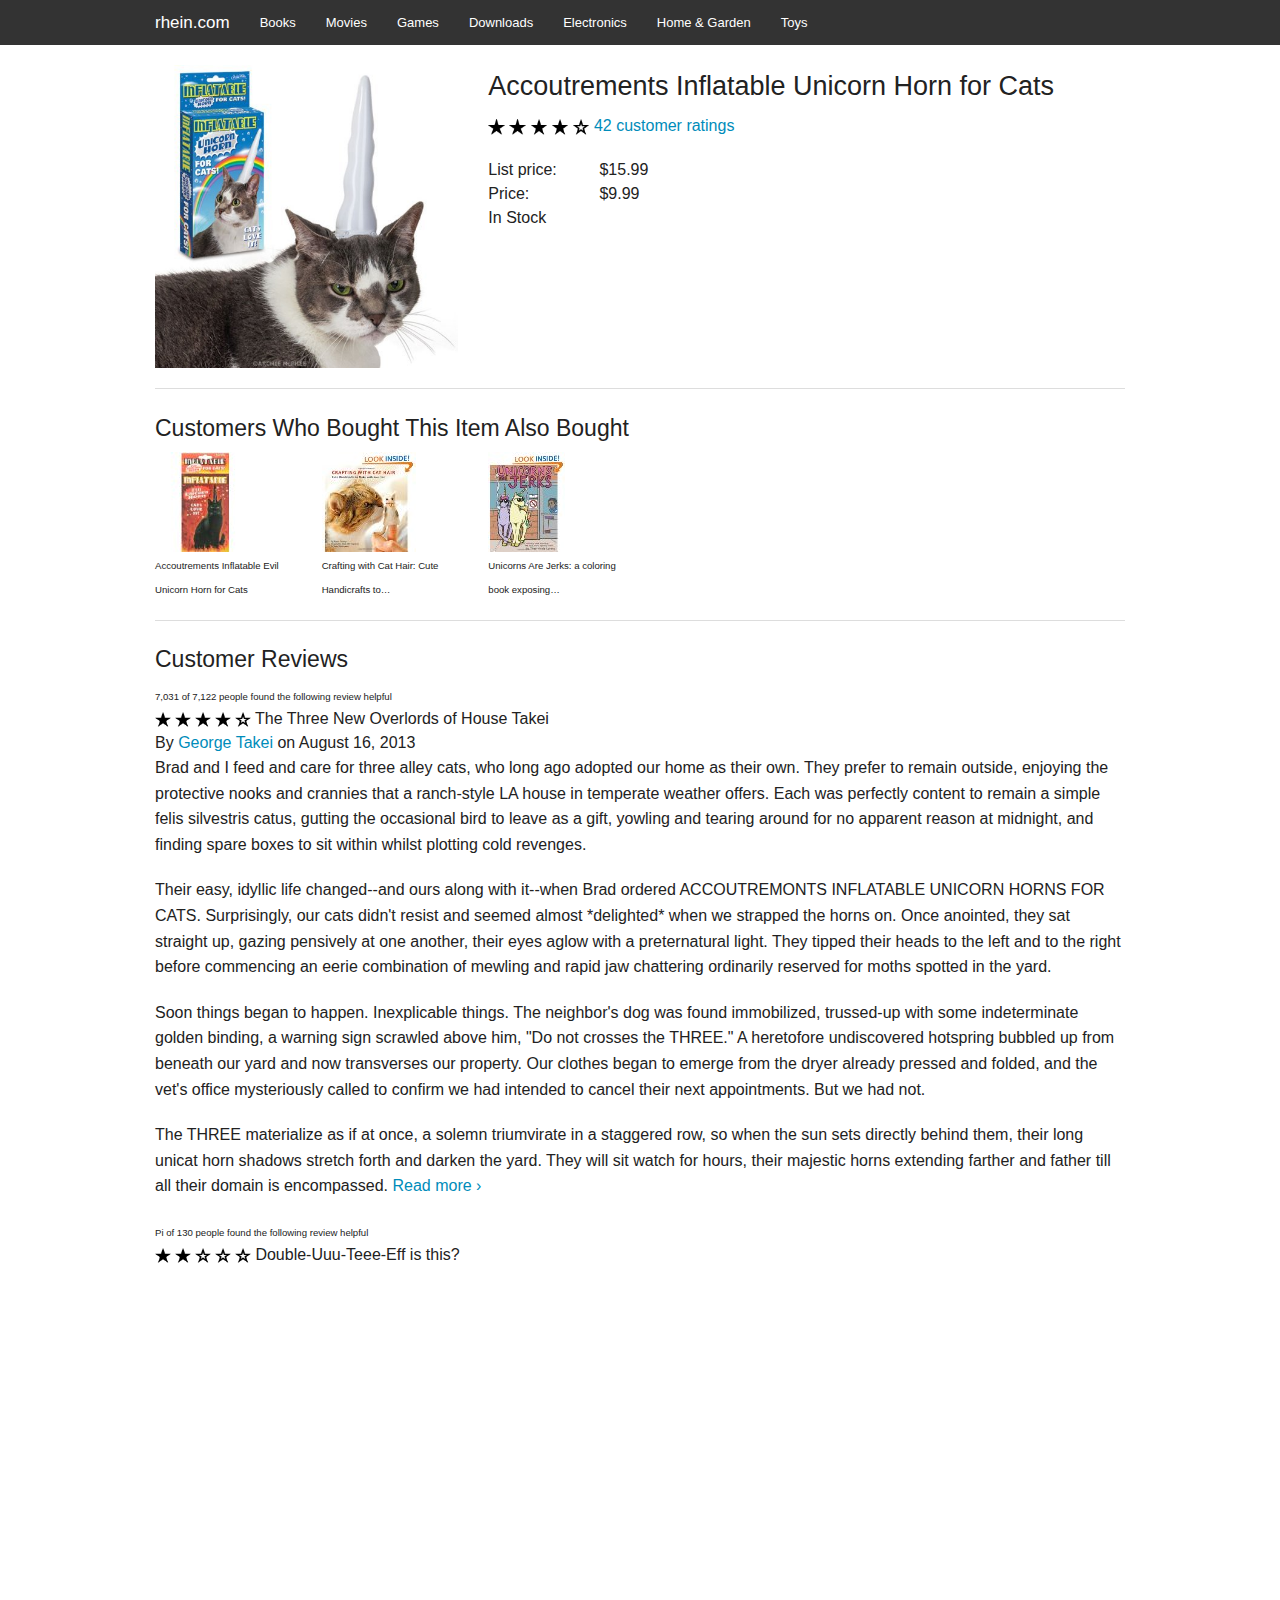
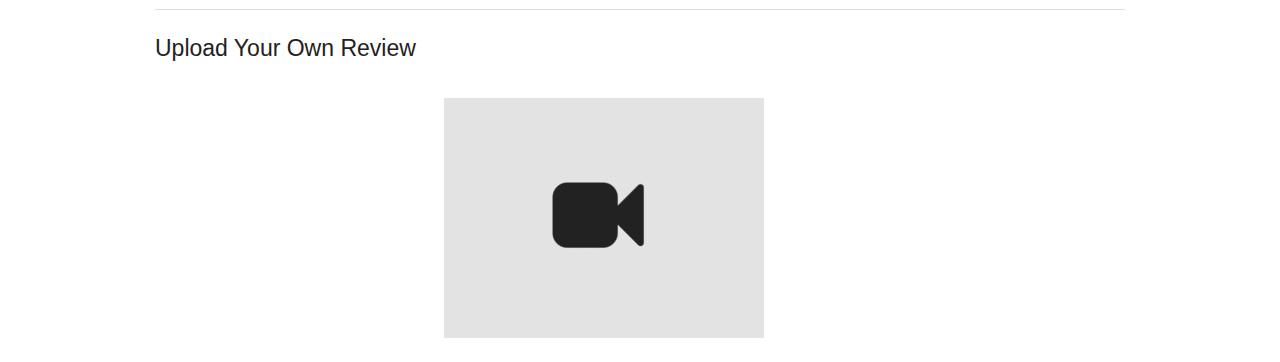
<file: index.html>
<!doctype html>
<html class="no-js" lang="en">
  <head>
    <meta charset="utf-8" />
    <meta name="viewport" content="width=device-width, initial-scale=1.0" />
    <title>rhein | Welcome</title>
    <link rel="stylesheet" href="css/foundation.css" />
    <script src="js/vendor/modernizr.js"></script>
  </head>
  <body>

    <div class="contain-to-grid">
    <nav class="top-bar" data-topbar role="navigation">
      <ul class="title-area">
        <li class="name">
          <h1>
            <a href="#">rhein.com</a>
          </h1>
        </li>
        <!-- Remove the class "menu-icon" to get rid of menu icon. Take out "Menu" to just have icon alone -->
        <li class="toggle-topbar menu-icon">
          <a href="#"><span>Menu</span></a>
        </li>
      </ul>
      <section class="top-bar-section">
        <!-- Left Nav Section -->
        <ul class="left">
          <li><a href="#">Books</a></li>
        </ul>
        <ul class="left">
          <li><a href="#">Movies</a></li>
        </ul>
        <ul class="left">
          <li><a href="#">Games</a></li>
        </ul>
        <ul class="left">
          <li><a href="#">Downloads</a></li>
        </ul>
        <ul class="left">
          <li><a href="#">Electronics</a></li>
        </ul>
        <ul class="left">
          <li><a href="#">Home & Garden</a></li>
        </ul>
        <ul class="left">
          <li><a href="#">Toys</a></li>
        </ul>
      </section>
    </nav>
  </div>


  <div class="row">
      <div class="large-12 columns">
    <!-- Product Overview -->
    <div class="row" style="margin-top: 20px">
      <div class="large-4 columns">
        <img src="img/unicornCats.jpg" alt="Because unicorns. And cats. And unicorns.">
      </div>
      <div class="large-8 columns">
        <div class="row">
          <div class="large-12 columns">
            <h3>Accoutrements Inflatable Unicorn Horn for Cats</h3></div>
        </div>
        <div class="row">
          <div class="large-12 columns">
            <img src="img/glyphicons_049_star.png" style="height: 1em">
            <img src="img/glyphicons_049_star.png" style="height: 1em">
            <img src="img/glyphicons_049_star.png" style="height: 1em">
            <img src="img/glyphicons_049_star.png" style="height: 1em">
            <img src="img/glyphicons_048_dislikes.png" style="height: 1em">
            <a href="#reviews">42 customer ratings</a>
          </div>
        </div>
        <div class="row">
          <div class="large-12 columns"><p></p></div>
        </div>
        <div class="row">
          <div class="large-2 columns">List price:</div>
          <div class="large-10 columns list-price">$15.99</div>
        </div>
        <div class="row">
          <div class="large-2 columns">Price:</div>
          <div class="large-10 columns price">$9.99</div>
        </div>
        <div class="row">
          <div class="large-12 columns in-stock">In Stock</div>
        </div>
      </div>
    </div>
    <hr></hr>



    <!-- Recommendations -->
    <div class="row">
      <div class="large-12 columns">
        <h4>Customers Who Bought This Item Also Bought</h4>
      </div>
    </div>
    <div class="row">
      <div class="large-2 columns">
        <div class="row">
          <div class="large-12 columns">
            <img src="img/evilCats.jpg" style="height: 100px">
          </div>
        </div>
        <div class="row">
          <div class="large-12 columns">
            <small>Accoutrements Inflatable Evil Unicorn Horn for Cats</small>
          </div>
        </div>
      </div>
      <div class="large-2 columns">
        <div class="row">
          <div class="large-12 columns">
            <img src="img/craftingCats.jpg" style="height: 100px">
          </div>
        </div>
        <div class="row">
          <div class="large-12 columns">
            <small>Crafting with Cat Hair: Cute Handicrafts to…</small>
          </div>
        </div>
      </div>
      <div class="large-2 columns left">
        <div class="row">
          <div class="large-12 columns">
            <img src="img/jerkCats.jpg" style="height: 100px">
          </div>
        </div>
        <div class="row">
          <div class="large-12 columns">
            <small>Unicorns Are Jerks: a coloring book exposing…</small>
          </div>
        </div>
      </div>
    </div>
    <hr></hr>



    <!-- Reviews -->
    <a name="reviews"></a>
    <div class="row">
      <div class="large-12 columns">
        <h4>Customer Reviews</h4>
      </div>
    </div>

    <!-- George Takei Review -->
    <div class="row">
      <div class="large-12 columns">
        <small>7,031 of 7,122 people found the following review helpful</small>
      </div>
    </div>
    <div class="row">
      <div class="large-12 columns">
        <img src="img/glyphicons_049_star.png" style="height: 15px">
            <img src="img/glyphicons_049_star.png" style="height: 15px">
            <img src="img/glyphicons_049_star.png" style="height: 15px">
            <img src="img/glyphicons_049_star.png" style="height: 15px">
            <img src="img/glyphicons_048_dislikes.png" style="height: 15px">
            The Three New Overlords of House Takei
      </div>
    </div>
    <div class="row">
      <div class="large-12 columns">
        By <a href="#">George Takei</a> on August 16, 2013
      </div>
    </div>
    <div class="row">
      <div class="large-12 columns">
        <p>
Brad and I feed and care for three alley cats, who long ago adopted our home as their own. They prefer to remain outside, enjoying the protective nooks and crannies that a ranch-style LA house in temperate weather offers. Each was perfectly content to remain a simple felis silvestris catus, gutting the occasional bird to leave as a gift, yowling and tearing around for no apparent reason at midnight, and finding spare boxes to sit within whilst plotting cold revenges.</p>
<p>Their easy, idyllic life changed--and ours along with it--when Brad ordered ACCOUTREMONTS INFLATABLE UNICORN HORNS FOR CATS. Surprisingly, our cats didn't resist and seemed almost *delighted* when we strapped the horns on. Once anointed, they sat straight up, gazing pensively at one another, their eyes aglow with a preternatural light. They tipped their heads to the left and to the right before commencing an eerie combination of mewling and rapid jaw chattering ordinarily reserved for moths spotted in the yard.</p>
<p>Soon things began to happen. Inexplicable things. The neighbor's dog was found immobilized, trussed-up with some indeterminate golden binding, a warning sign scrawled above him, "Do not crosses the THREE." A heretofore undiscovered hotspring bubbled up from beneath our yard and now transverses our property. Our clothes began to emerge from the dryer already pressed and folded, and the vet's office mysteriously called to confirm we had intended to cancel their next appointments. But we had not.</p>
<p>The THREE materialize as if at once, a solemn triumvirate in a staggered row, so when the sun sets directly behind them, their long unicat horn shadows stretch forth and darken the yard. They will sit watch for hours, their majestic horns extending farther and father till all their domain is encompassed. <a href="#">Read more ›</a></p>
      </div>
    </div>

    <!-- Vandi Review -->
    <div class="row">
      <div class="large-12 columns">
        <small>Pi of 130 people found the following review helpful</small>
      </div>
    </div>
    <div class="row">
      <div class="large-12 columns">
        <img src="img/glyphicons_049_star.png" style="height: 15px">
            <img src="img/glyphicons_049_star.png" style="height: 15px">
            <img src="img/glyphicons_048_dislikes.png" style="height: 15px">
            <img src="img/glyphicons_048_dislikes.png" style="height: 15px">
            <img src="img/glyphicons_048_dislikes.png" style="height: 15px">
            Double-Uuu-Teee-Eff is this?
      </div>
    </div>
    <div class="row">
      <div class="large-12 columns">
        <iframe width="560" height="315" src="http:////www.youtube.com/embed/Hv_VpWKvgXo" frameborder="0" allowfullscreen></iframe>
      </div>
    </div>


    <!-- Uploaded Review -->
    <div id="uploadReviewContainer" class="hide">
      <div class="row hide">
        <div class="large-12 columns">
          <small>0 of 0 people found the following review helpful</small>
        </div>
      </div>
      <div class="row">
        <div class="large-12 columns">
          <img src="img/glyphicons_049_star.png" style="height: 15px">
              <img src="img/glyphicons_049_star.png" style="height: 15px">
              <img src="img/glyphicons_048_dislikes.png" style="height: 15px">
              <img src="img/glyphicons_048_dislikes.png" style="height: 15px">
              <img src="img/glyphicons_048_dislikes.png" style="height: 15px">
              Video Review
        </div>
      </div>
      <div class="row">
        <div class="large-12 columns">
          <iframe id="steamyPlutoVideo" width="560" height="315" src="" frameborder="0" allowfullscreen></iframe>
        </div>
      </div>
    </div>
    <hr></hr>



    <!-- Add customer review -->
    <div class="row">
      <div class="large-12 columns">
        <h4>Upload Your Own Review</h4>
      </div>
    </div>
    <div class="row">
      <div class="large-12 columns">
        <div data-steamy-pluto></div>

        <script type="text/javascript">
          window.onSteamyPlutoUploaded = function(embedUrl) {
            var plutoIframe = $("#steamyPlutoVideo"),
                plutoContainer = $("#uploadReviewContainer");

            plutoIframe.replaceWith(embedUrl);
            plutoContainer.removeClass("hide");
          }
        </script>
      </div>
    </div>

  </div>
</div>

    <!-- Footer -->
    <div class="row">
      <div class="large-12 columns footer">&nbsp;
      </div>
    </div>

    <script src="js/vendor/jquery.js"></script>
    <script src="js/foundation.min.js"></script>
    <script src="lib/steamyPluto.js"></script>
    <script type="text/javascript" src="lib/auth.js"></script>
    <script type="text/javascript" src="lib/uploader.js"></script>
    <script type="text/javascript" src="lib/recorder.js"></script>
    <script src="https://apis.google.com/js/client.js?onload=googleApiClientReady"></script>
    <script>
      $(document).foundation();
    </script>
  </body>
</html>
</file>
